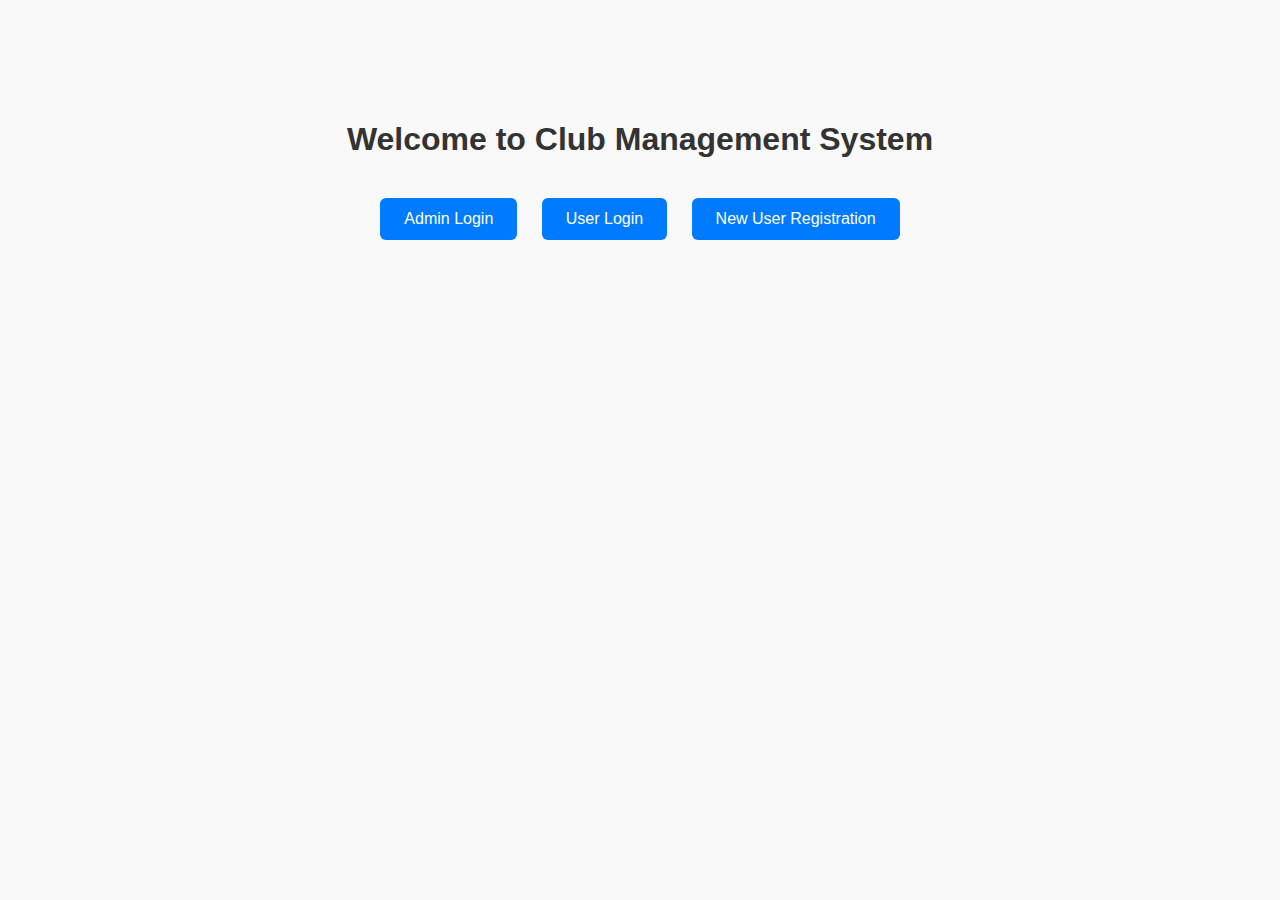
<file: src/main/resources/templates/index.html>
<!DOCTYPE html>
<html xmlns:th="http://www.thymeleaf.org">
<head>
    <title>Club Management System</title>
    <style>
        body {
            font-family: Arial, sans-serif;
            background: #f9f9f9;
            margin: 0;
            padding: 0;
        }

        .container {
            text-align: center;
            padding-top: 100px;
        }

        h1 {
            color: #333;
            margin-bottom: 40px;
        }

        .btn-group a {
            text-decoration: none;
            margin: 10px;
        }

        button {
            padding: 12px 24px;
            font-size: 16px;
            border: none;
            border-radius: 6px;
            cursor: pointer;
            background-color: #007bff;
            color: white;
            transition: background-color 0.3s ease;
        }

        button:hover {
            background-color: #0056b3;
        }
    </style>
</head>
<body>
<div class="container">
    <h1>Welcome to Club Management System</h1>
    <div class="btn-group">
        <a href="/login/admin"><button>Admin Login</button></a>
        <a href="/login/user"><button>User Login</button></a>
        <a href="/register/user"><button>New User Registration</button></a>
    </div>
</div>
</body>
</html>
</file>
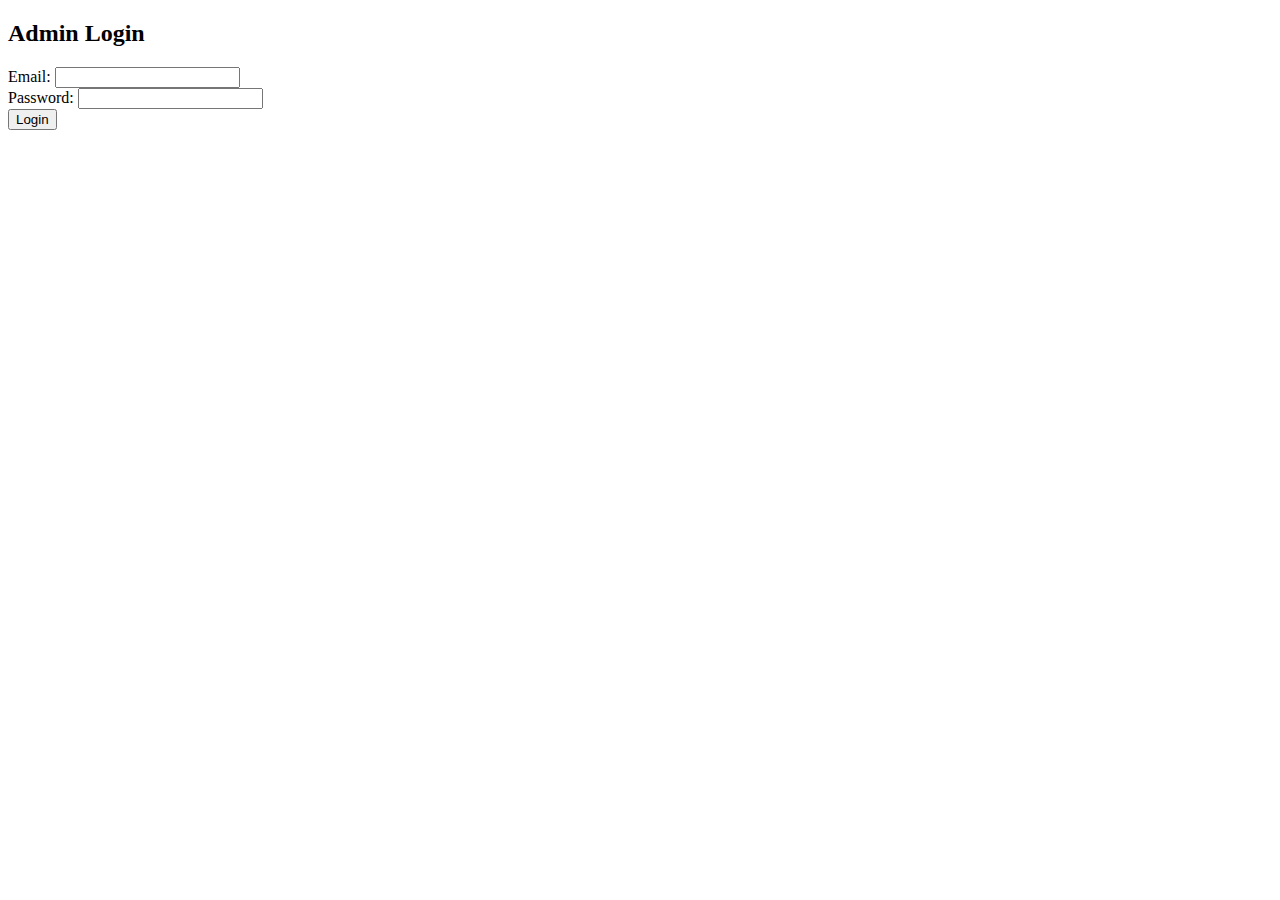
<file: src/main/resources/templates/login_admin.html>
<!DOCTYPE html>
<html xmlns:th="http://www.thymeleaf.org">
<head>
    <title>Admin Login</title>
</head>
<body>
    <h2>Admin Login</h2>
    <form method="post" th:action="@{/auth/login}">
        <input type="hidden" name="role" value="ADMIN"/>
        Email: <input type="email" name="email" required/><br/>
        Password: <input type="password" name="password" required/><br/>
        <button type="submit">Login</button>
    </form>
    <p th:text="${error}"></p>
</body>
</html>
</file>
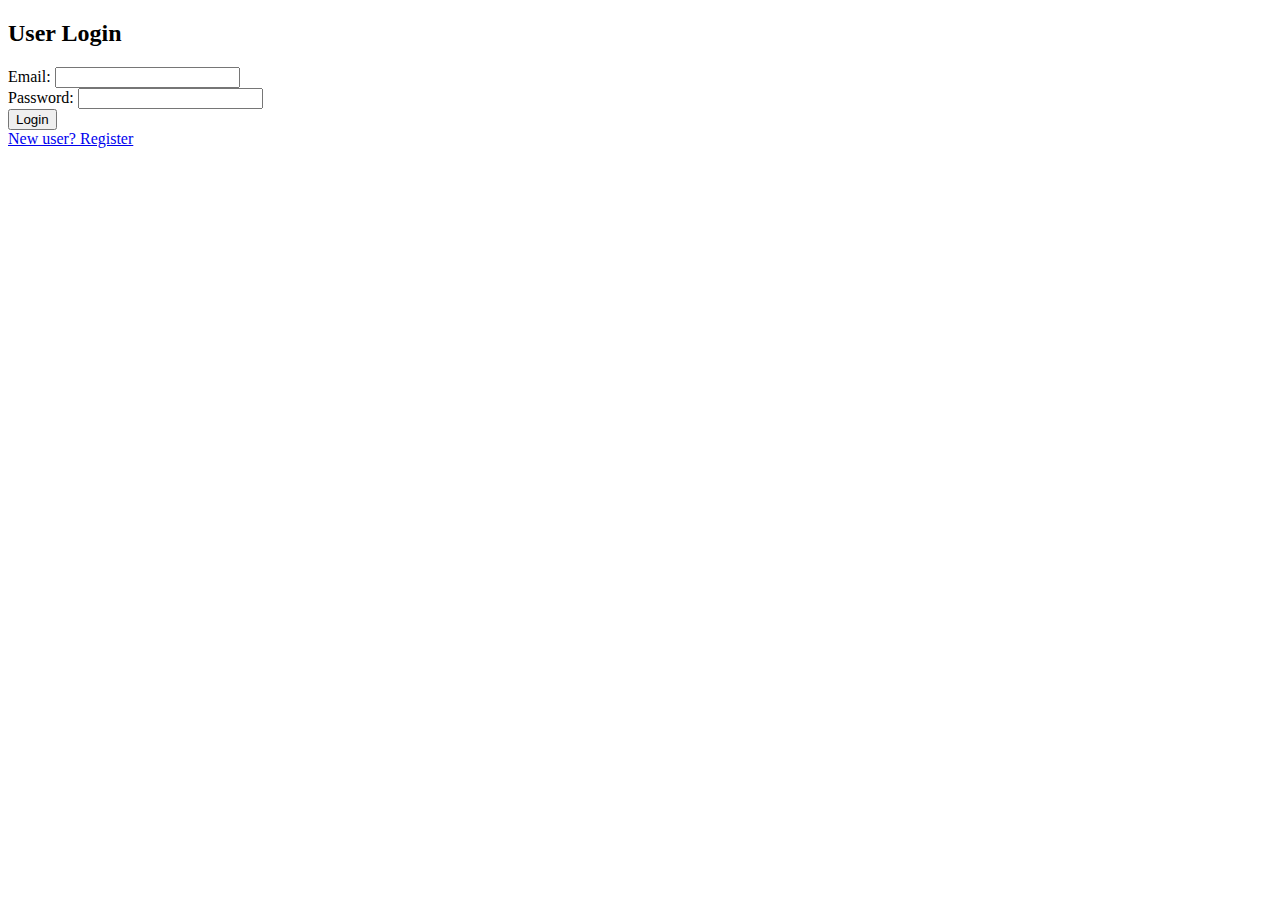
<file: src/main/resources/templates/login_user.html>
<!DOCTYPE html>
<html xmlns:th="http://www.thymeleaf.org">
<head>
    <title>User Login</title>
</head>
<body>
    <h2>User Login</h2>
    <form method="post" th:action="@{/auth/login}">
        <input type="hidden" name="role" value="USER"/>
        Email: <input type="email" name="email" required/><br/>
        Password: <input type="password" name="password" required/><br/>
        <button type="submit">Login</button>
    </form>
    <a href="/auth/register">New user? Register</a>
    <p th:text="${error}"></p>
</body>
</html>
</file>
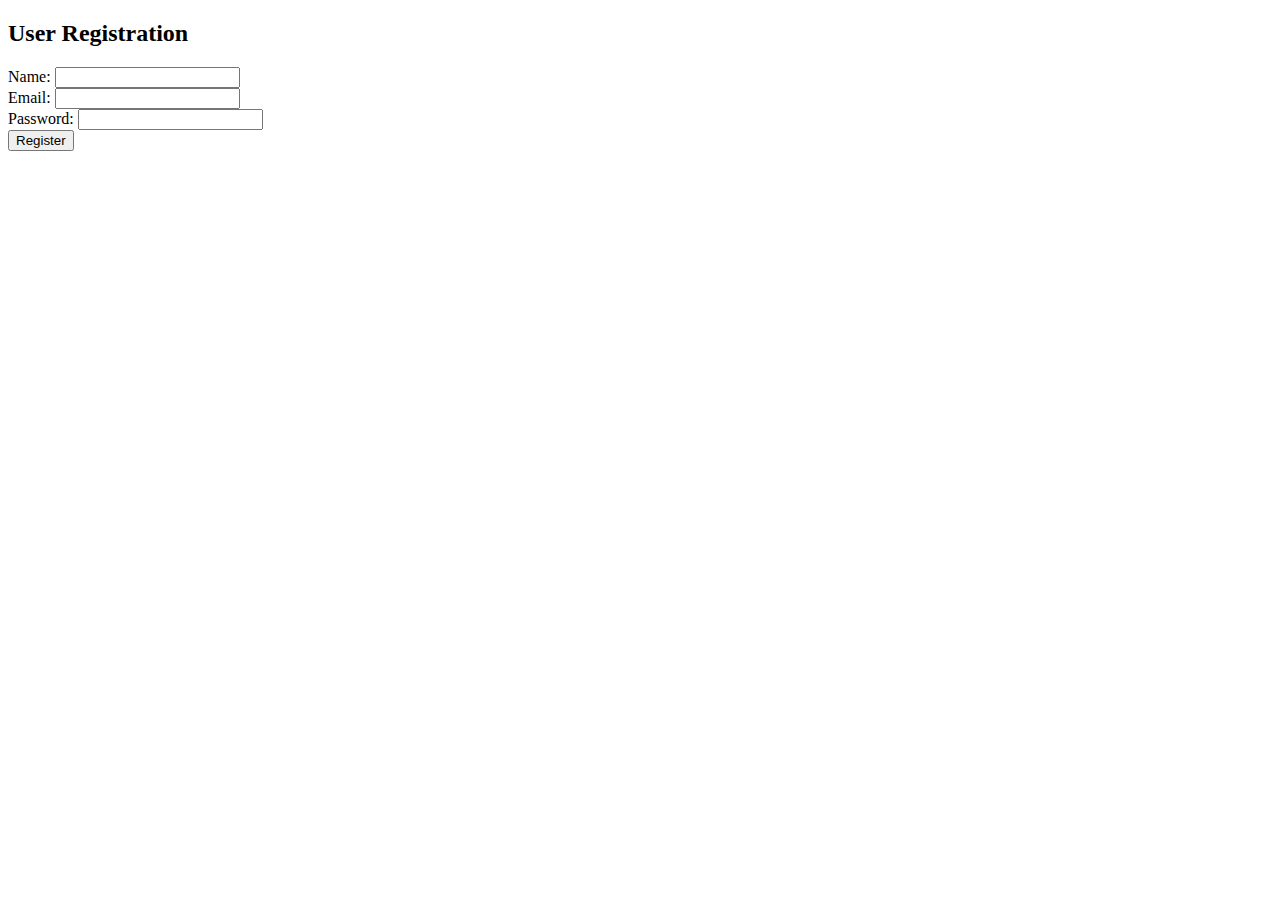
<file: src/main/resources/templates/register_user.html>
<!DOCTYPE html>
<html xmlns:th="http://www.thymeleaf.org">
<head>
    <title>User Registration</title>
</head>
<body>
    <h2>User Registration</h2>
    <form method="post" th:action="@{/auth/register}">
        Name: <input type="text" name="name" required/><br/>
        Email: <input type="email" name="email" required/><br/>
        Password: <input type="password" name="password" required/><br/>
        <button type="submit">Register</button>
    </form>
    <p th:text="${error}"></p>
</body>
</html>
</file>
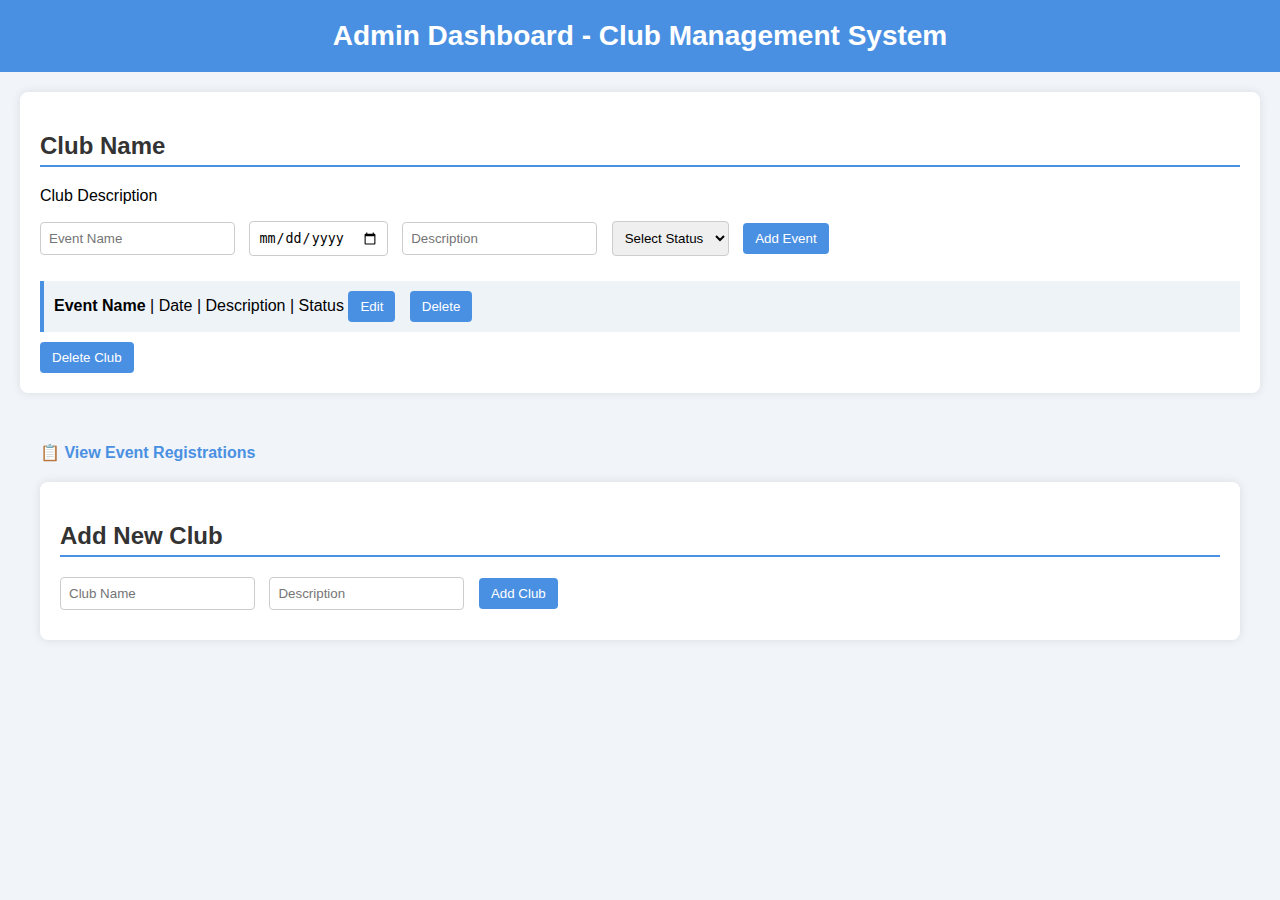
<file: src/main/resources/templates/admin/dashboard.html>
<!DOCTYPE html>
<html xmlns:th="http://www.thymeleaf.org">
<head>
    <title>Admin Dashboard - Club Management</title>
    <style>
        body {
            font-family: Arial, sans-serif;
            background-color: #f1f4f9;
            margin: 0;
            padding: 0;
        }

        header {
            background-color: #4a90e2;
            color: white;
            padding: 20px;
            text-align: center;
            font-size: 28px;
            font-weight: bold;
        }

        .container {
            padding: 20px;
        }

        .club-section {
            background-color: #ffffff;
            margin-bottom: 30px;
            border-radius: 8px;
            padding: 20px;
            box-shadow: 0 0 10px rgba(0,0,0,0.1);
        }

        h2 {
            color: #333;
            border-bottom: 2px solid #4a90e2;
            padding-bottom: 5px;
        }

        form {
            margin-top: 10px;
        }

        input[type="text"],
        input[type="date"],
        select {
            padding: 8px;
            margin-right: 10px;
            margin-bottom: 10px;
            border: 1px solid #ccc;
            border-radius: 4px;
        }

        button {
            padding: 8px 12px;
            background-color: #4a90e2;
            color: white;
            border: none;
            border-radius: 4px;
            cursor: pointer;
        }

        button:hover {
            background-color: #357ab8;
        }

        .event-list {
            margin-top: 15px;
        }

        .event-item {
            background-color: #eef3f8;
            padding: 10px;
            margin-bottom: 10px;
            border-left: 4px solid #4a90e2;
        }

        .delete-form {
            display: inline;
            margin-left: 10px;
        }

    </style>
</head>
<body>

<header>Admin Dashboard - Club Management System</header>

<div class="container">
    <div class="club-section" th:each="club : ${clubs}">
        <h2 th:text="${club.name}">Club Name</h2>
        <p th:text="${club.description}">Club Description</p>

        <!-- Add Event Form -->
        <form th:action="@{/admin/event/add}" method="post">
            <input type="hidden" name="clubId" th:value="${club.id}">
            <input type="text" name="name" placeholder="Event Name" required>
            <input type="date" name="date" required>
            <input type="text" name="description" placeholder="Description" required>
            <select name="status" required>
                <option value="">Select Status</option>
                <option value="Upcoming">Upcoming</option>
                <option value="Completed">Completed</option>
            </select>
            <button type="submit">Add Event</button>
        </form>

        <!-- Show Events -->
        <div class="event-list">
            <div class="event-item" th:each="event : ${club.events}">
                <strong th:text="${event.name}">Event Name</strong> |
                <span th:text="${event.date}">Date</span> |
                <span th:text="${event.description}">Description</span> |
                <span th:text="${event.status}">Status</span>
                <form th:action="@{/admin/event/edit}" method="get" style="display:inline;">
            		<input type="hidden" name="eventId" th:value="${event.id}" />
            		<button type="submit">Edit</button>
                </form>
                <form th:action="@{'/admin/event/delete/' + ${event.id}}" method="post" class="delete-form">
                    <button type="submit">Delete</button>
                </form>
            </div>
        </div>   

        <!-- Delete Club Button -->
        <form th:action="@{'/admin/club/delete/' + ${club.id}}" method="post">
            <button type="submit">Delete Club</button>
        </form>
        
    </div>
    
    <div class="container">

    <!-- Link to View Event Registrations -->
    <div style="margin-bottom: 20px;">
        <a href="/admin/events/registrations" 
           style="font-weight: bold; color: #4a90e2; text-decoration: none;">
           📋 View Event Registrations
        </a>
    </div>

    <!-- Add New Club Form -->
    <div class="club-section">
        <h2>Add New Club</h2>
        <form th:action="@{/admin/club/add}" method="post">
            <input type="text" name="name" placeholder="Club Name" required>
            <input type="text" name="description" placeholder="Description" required>
            <button type="submit">Add Club</button>
        </form>
    </div>
</div>

</body>
</html>
</file>
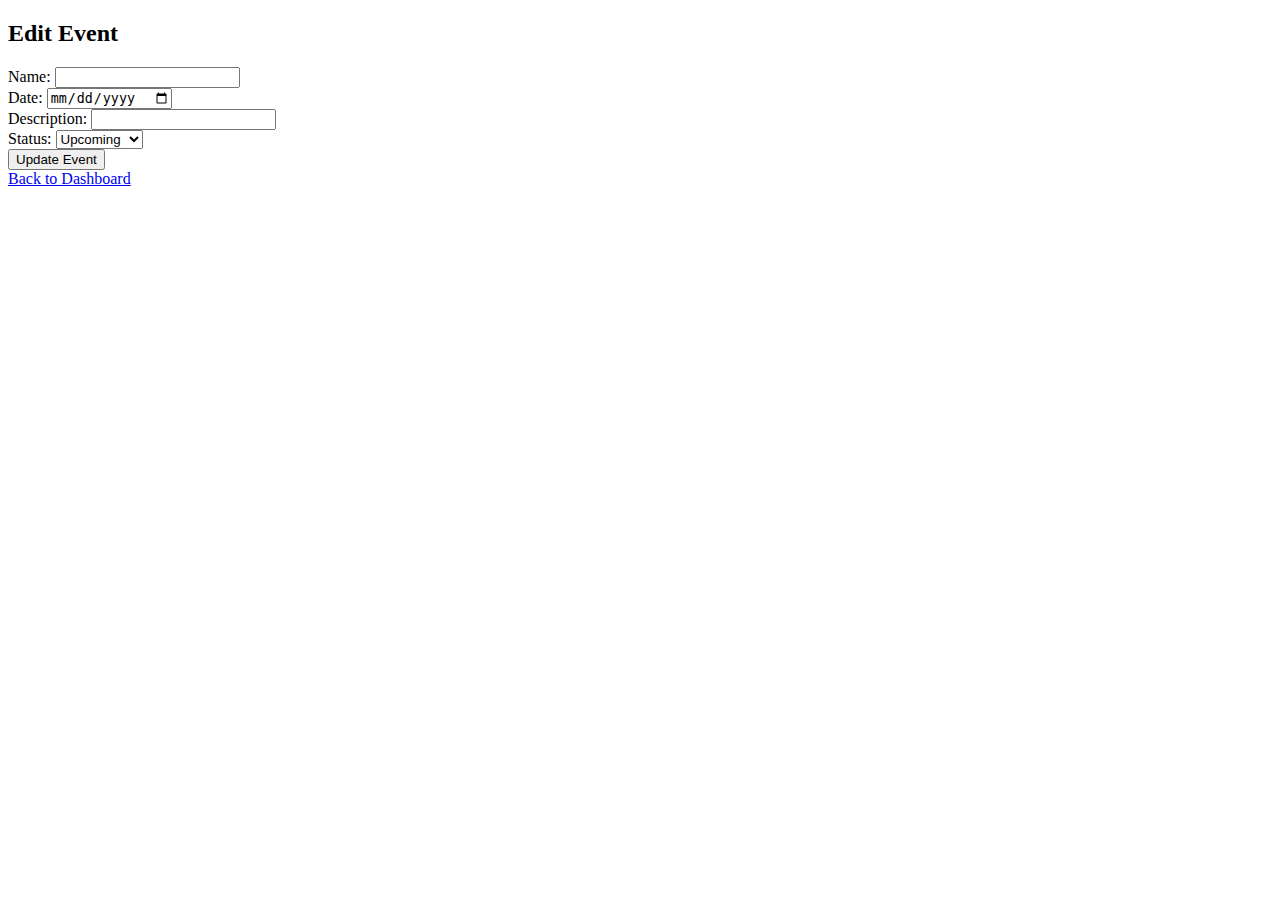
<file: src/main/resources/templates/admin/edit_event.html>
<!DOCTYPE html>
<html xmlns:th="http://www.thymeleaf.org">
<head>
    <title>Edit Event</title>
</head>
<body>
<h2>Edit Event</h2>

<form th:action="@{/admin/event/update}" method="post">
    <input type="hidden" name="id" th:value="${event.id}" />
    <input type="hidden" name="clubId" th:value="${event.club.id}" />

    Name: <input type="text" name="name" th:value="${event.name}" required /><br/>
    Date: <input type="date" name="date" th:value="${event.date}" required /><br/>
    Description: <input type="text" name="description" th:value="${event.description}" required /><br/>
    Status:
    <select name="status" required>
        <option value="Upcoming" th:selected="${event.status == 'Upcoming'}">Upcoming</option>
        <option value="Completed" th:selected="${event.status == 'Completed'}">Completed</option>
    </select><br/>

    <button type="submit">Update Event</button>
</form>

<a href="/admin/dashboard">Back to Dashboard</a>
</body>
</html>
</file>
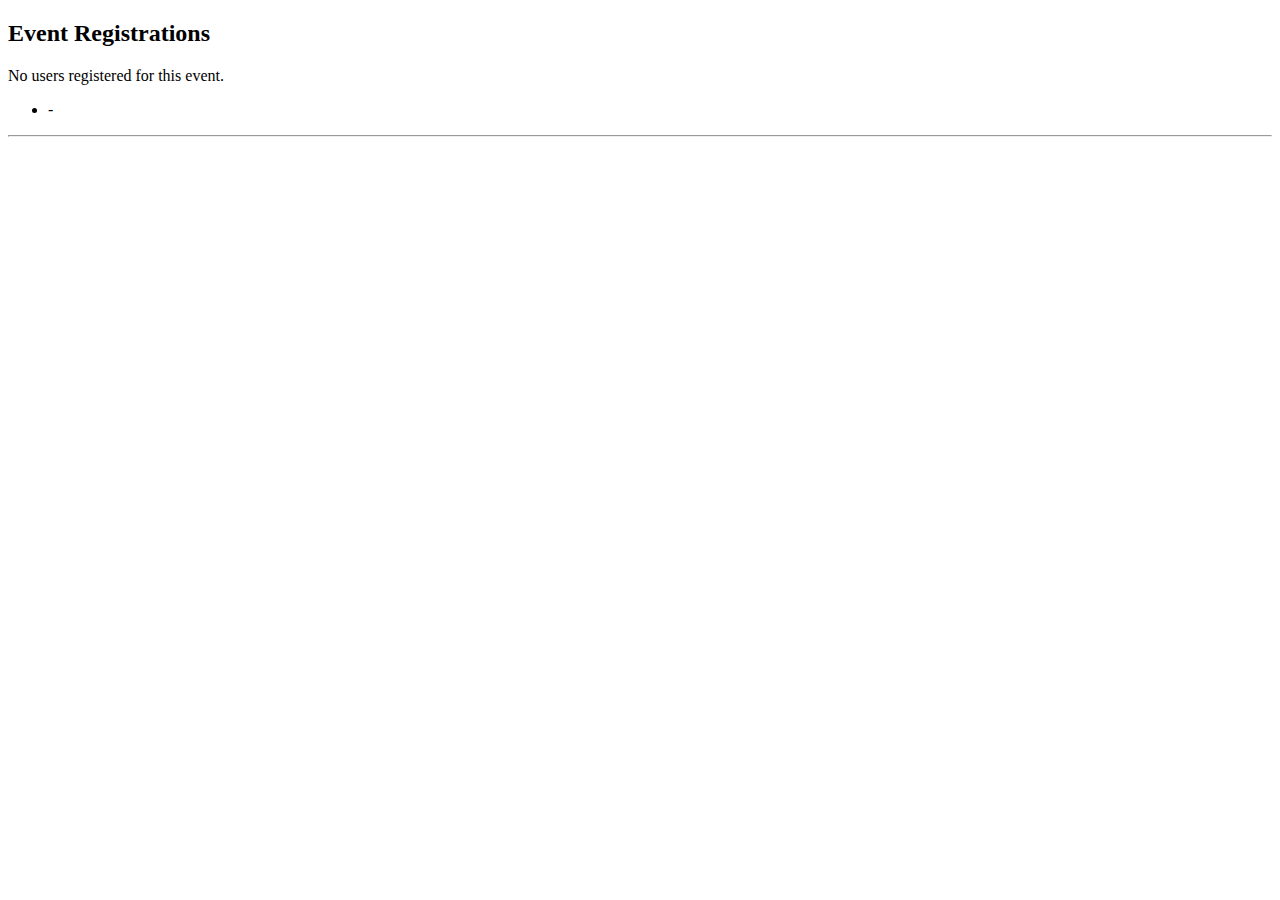
<file: src/main/resources/templates/admin/event_registrations.html>
<!DOCTYPE html>
<html xmlns:th="http://www.thymeleaf.org">
<head>
    <title>Event Registrations</title>
</head>
<body>
    <h2>Event Registrations</h2>

    <div th:each="event : ${events}">
        <!-- Event name, date, and club name -->
        <h3 th:text="${event.name + ' (' + event.date.toString() + ') - ' + event.club.name}"></h3>
        

        <!-- No registrations -->
        <p th:if="${#lists.isEmpty(event.registeredUsers)}">No users registered for this event.</p>

        <!-- List of registered users -->
        <ul th:if="${!#lists.isEmpty(event.registeredUsers)}">
            <li th:each="user : ${event.registeredUsers}">
                <span th:text="${user.name}"></span> - <span th:text="${user.email}"></span>
            </li>
        </ul>
        <hr/>
    </div>
</body>
</html>
</file>
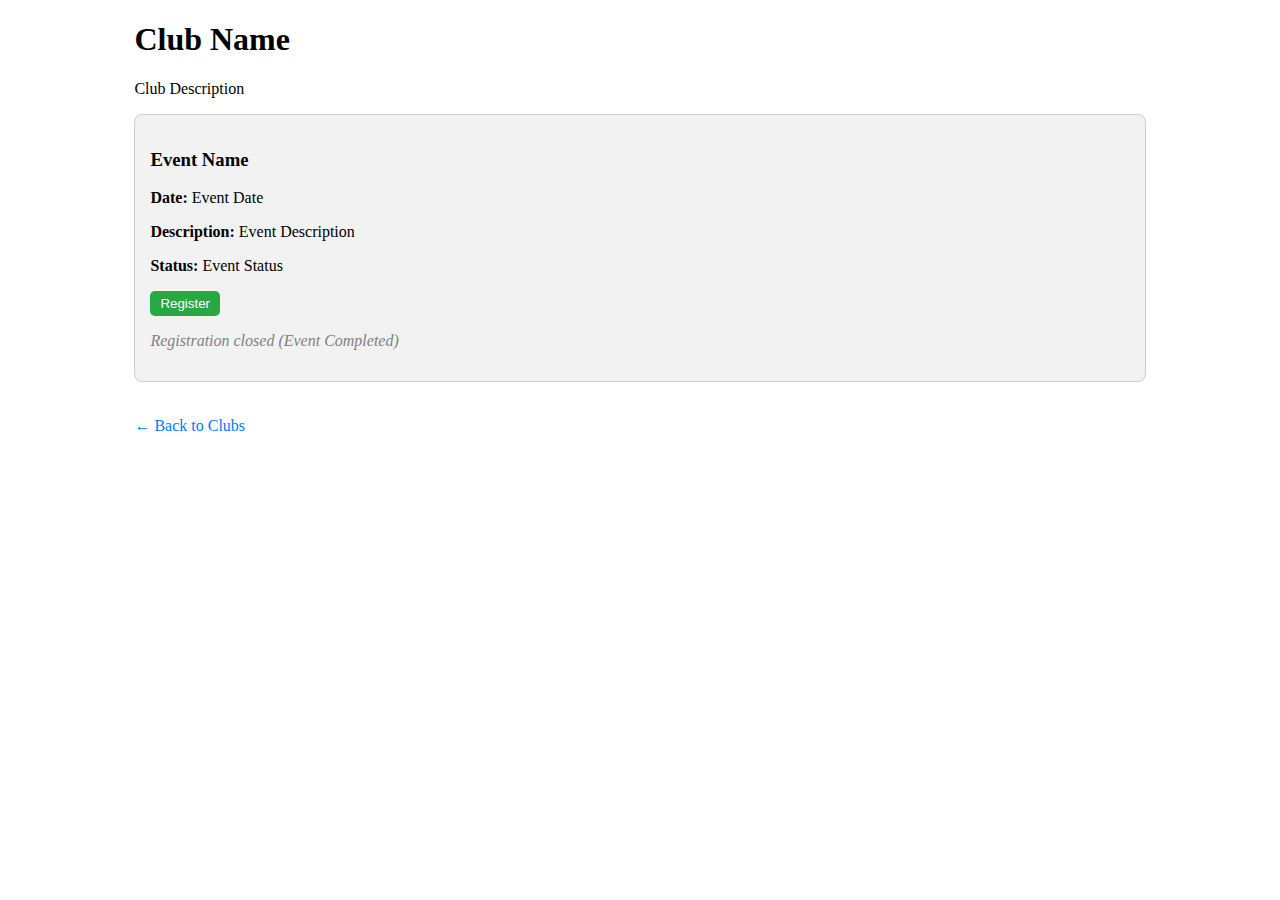
<file: src/main/resources/templates/user/club_events.html>
<!DOCTYPE html>
<html xmlns:th="http://www.thymeleaf.org">
<head>
    <title>Club Events</title>
    <style>
        .container {
            width: 80%;
            margin: auto;
        }

        .event-box {
            border: 1px solid #ccc;
            padding: 15px;
            margin: 15px 0;
            border-radius: 8px;
            background-color: #f2f2f2;
        }

        form {
            margin-top: 10px;
        }

        button {
            padding: 5px 10px;
            background-color: #28a745;
            color: white;
            border: none;
            border-radius: 5px;
        }

        button:hover {
            background-color: #218838;
        }

        a {
            display: inline-block;
            margin-top: 20px;
            text-decoration: none;
            color: #007bff;
        }
    </style>
</head>
<body>
<div class="container">
    <h1 th:text="${club.name}">Club Name</h1>
    <p th:text="${club.description}">Club Description</p>

    <div th:each="event : ${events}" class="event-box">
        <h3 th:text="${event.name}">Event Name</h3>
        <p><strong>Date:</strong> <span th:text="${event.date}">Event Date</span></p>
        <p><strong>Description:</strong> <span th:text="${event.description}">Event Description</span></p>
        <p><strong>Status:</strong> <span th:text="${event.status}">Event Status</span></p>

        <!-- Only show register button if event is upcoming -->
        <div th:if="${event.status == 'Upcoming'}">
            <form th:action="@{/user/events/register}" method="post">
                <!-- No need for userId if it's taken from session -->
                <input type="hidden" th:name="eventId" th:value="${event.id}"/>
                <button type="submit">Register</button>
            </form>
        </div>

        <!-- Message if event is completed -->
        <div th:if="${event.status == 'Completed'}">
            <p style="color: gray; font-style: italic;">Registration closed (Event Completed)</p>
        </div>
    </div>

    <a href="/user/clubs">← Back to Clubs</a>
</div>
</body>
</html>
</file>
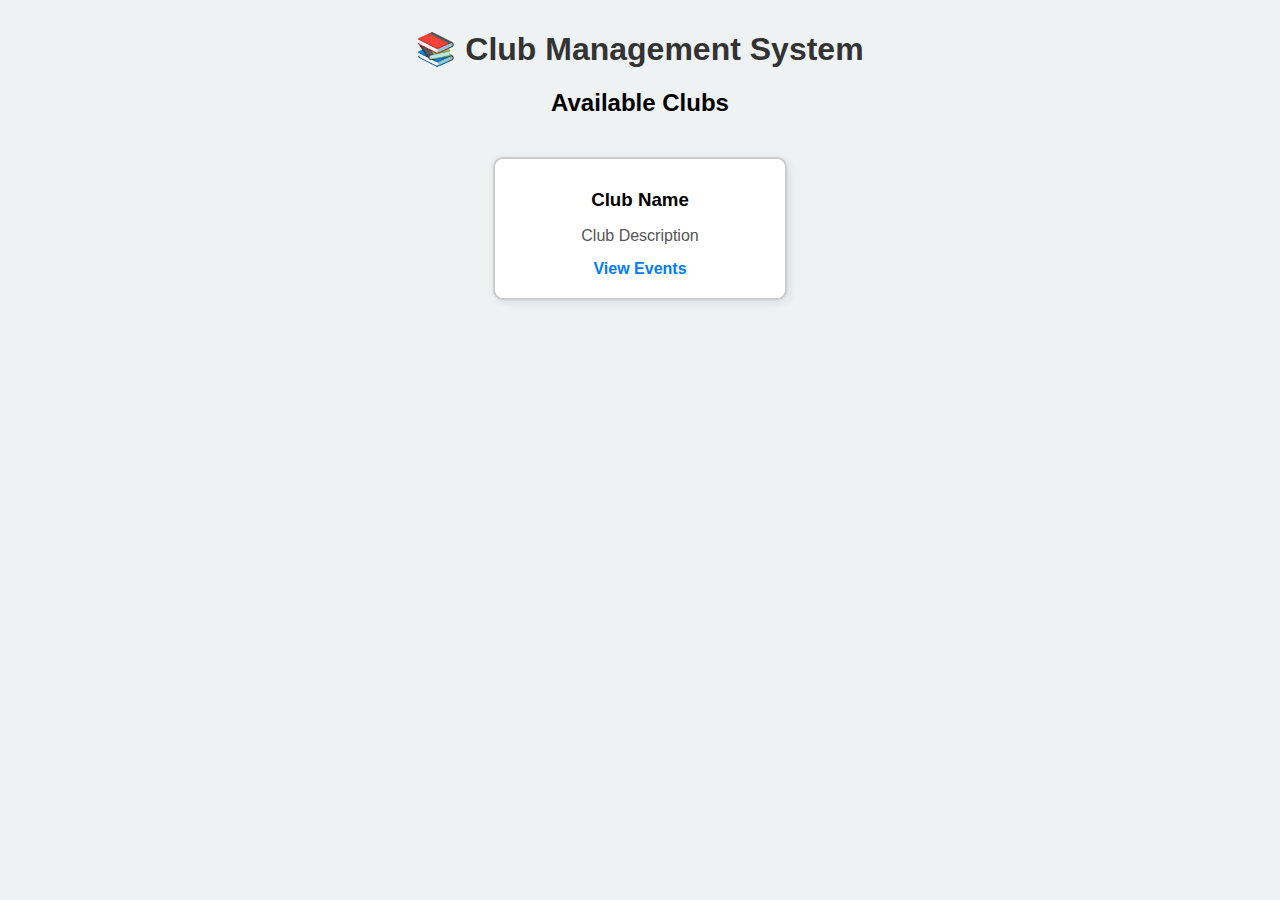
<file: src/main/resources/templates/user/clubs.html>
<!DOCTYPE html>
<html xmlns:th="http://www.thymeleaf.org">
<head>
    <title>Clubs</title>
    <style>
        body {
            font-family: Arial, sans-serif;
            background-color: #eef2f3;
            margin: 0;
            padding: 0;
        }

        .container {
            width: 80%;
            margin: auto;
            text-align: center;
        }

        .club-box {
            display: inline-block;
            width: 250px;
            margin: 20px;
            padding: 20px;
            border: 2px solid #ccc;
            border-radius: 10px;
            background-color: #ffffff;
            box-shadow: 2px 2px 10px rgba(0,0,0,0.1);
            transition: 0.3s ease-in-out;
        }

        .club-box:hover {
            background-color: #f0f8ff;
            transform: scale(1.03);
        }

        a {
            text-decoration: none;
            color: #007BFF;
            font-weight: bold;
        }

        a:hover {
            color: #0056b3;
        }

        h1 {
            margin-top: 30px;
            color: #333;
        }

        h3 {
            margin: 10px 0;
        }

        p {
            color: #555;
            margin-bottom: 15px;
        }
    </style>
</head>
<body>
<div class="container">
    <h1>📚 Club Management System</h1>
    <h2>Available Clubs</h2>

    <div th:each="club : ${clubs}" class="club-box">
        <h3 th:text="${club.name}">Club Name</h3>
        <p th:text="${club.description}">Club Description</p>
        <a th:href="@{/user/clubs/{clubId}/events(clubId=${club.id})}">View Events</a>
    </div>
</div>
</body>
</html>
</file>
